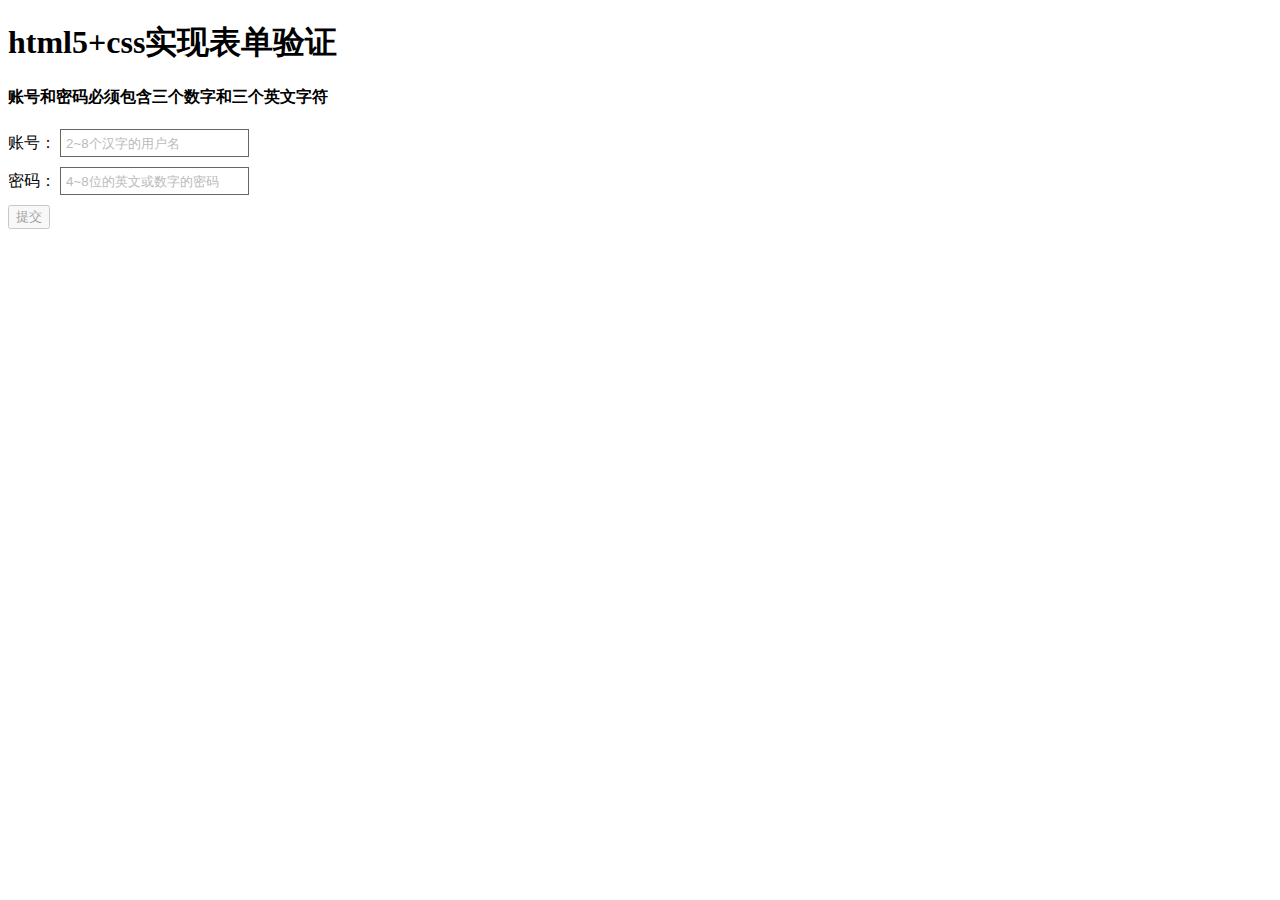
<file: input_test.html>
<!DOCTYPE html>
<html lang="en">

<head>
  <meta charset="UTF-8">
  <meta name="viewport" content="width=device-width, initial-scale=1.0">
  <meta http-equiv="X-UA-Compatible" content="ie=edge">
  <link rel="stylesheet" href="input_test.css">
  <title>vue</title>
</head>

<body>
  <h1>html5+css实现表单验证</h1>
  <h4>账号和密码必须包含三个数字和三个英文字符</h4>
  <form class="form" id="form" method="get" action="api/form">
    账号：
    <input data-title="账号" placeholder="2~8个汉字的用户名" pattern="^[\u4e00-\u9fa5]{2,8}$" name="account" required="required"
      type="text">
    <span class="f-tips">请输入2~8个汉字的用户名</span>
    <br>
    密码：
    <input data-title="密码" placeholder="4~8位的英文或数字的密码" pattern="^[A-Za-z0-9]{4,8}" name="account" required="required"
      type="password">
    <span class="f-tips">请输入4~8位的英文或数字的密码</span>
    <br>
    <button name="button" type="submit" value="提交">提交</button>
  </form>
</body>

</html>
</file>
<file: input_test.css>
.warning {
  color: red;
}

.form>input {
  margin-bottom: 10px;
}

.f-tips {
  color: red;
  display: none;
}

.form input {
  outline: none;
  background-color: #fff;
  border: 1px solid #666;
  height: 28px;
  padding: 5px;
  box-sizing: border-box;
  -webkit-appearance: none;
}

input:-webkit-autofill {
  box-shadow: inset 0 0 0 1000px #fff !important;
}

.form input::-webkit-input-placeholder {
  color: #bbb;
}

.form input::-moz-placeholder {
  color: #bbb;
}

.form input:-ms-input-placeholder {
  color: #bbb;
}

.form input[type="text"]:invalid~button[type="submit"],
.form input[type="password"]:invalid~button[type="submit"] {
  pointer-events: none;
  opacity: .4;
}

.form input[required]:focus:invalid+span {
  display: inline;
}

.form input[required]:empty+span {
  display: none;
}

.form input[required]:invalid:not(:placeholder-shown)+span {
  display: inline;
}
</file>
